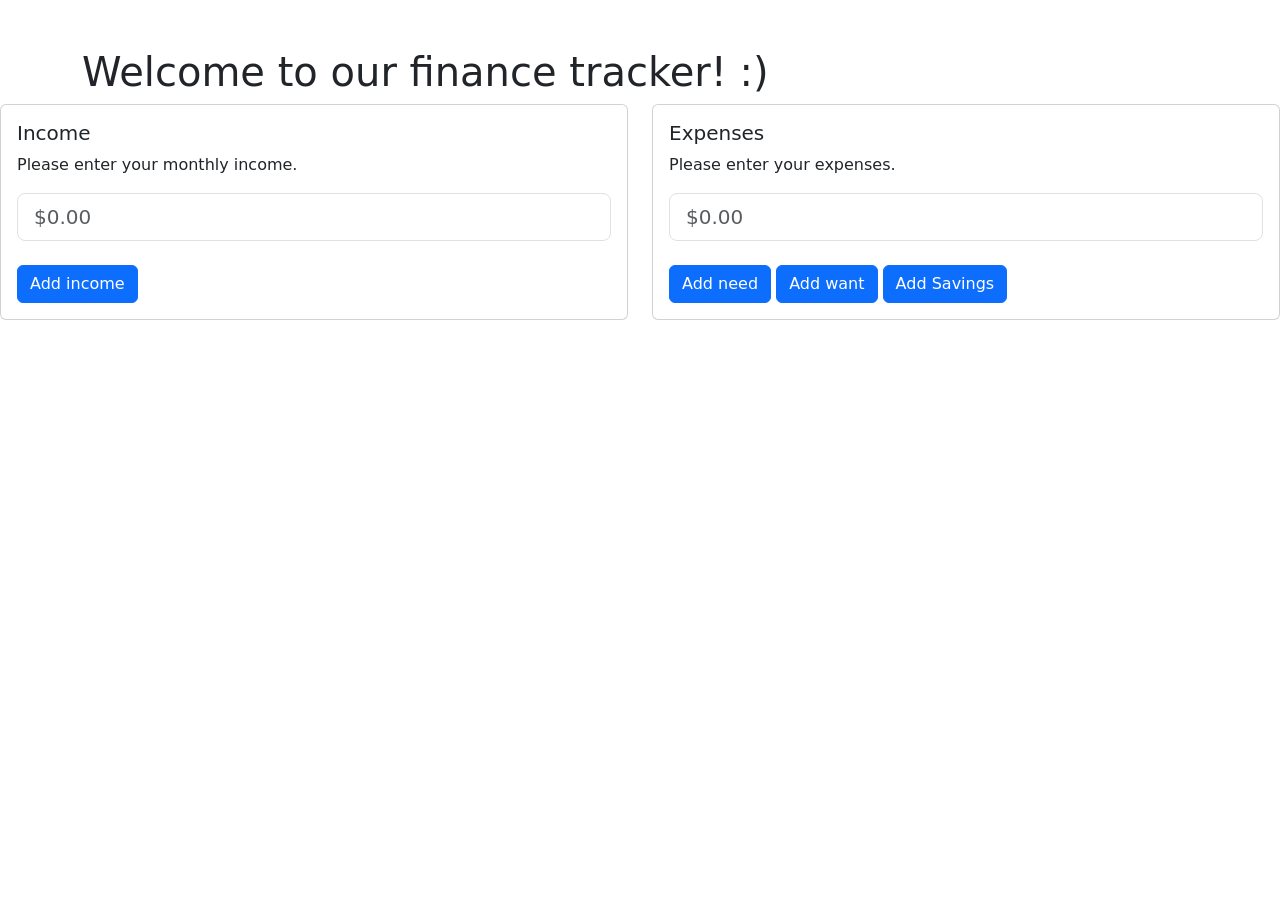
<file: index.html>
<!DOCTYPE html>
<html lang="en">

<head>
    <meta charset="UTF-8">
    <meta name="viewport" content="width=device-width, initial-scale=1.0">
    <title>Document</title>

    <!-- Bootstrap CSS -->
    <link href="https://cdn.jsdelivr.net/npm/bootstrap@5.3.3/dist/css/bootstrap.min.css" rel="stylesheet">
</head>

<body>

    <div class="container mt-5">
        <h1>Welcome to our finance tracker! :)</h1>

    </div>
    <div class="row">
        <div class="col-sm-6 mb-3 mb-sm-0">
            <div class="card">
                <div class="card-body">
                    <h5 class="card-title">Income</h5>
                    <p class="card-text">Please enter your monthly income.</p>
                    <input class="form-control form-control-lg" type="text" placeholder="$0.00"
                        aria-label=".form-control-lg example">
                    <br>
                    <a href="#" id="incomeBtn" class="btn btn-primary">Add income</a>
                </div>
            </div>
        </div>
        <div class="col-sm-6">
            <div class="card">
                <div class="card-body">
                    <h5 class="card-title">Expenses</h5>
                    <p class="card-text">Please enter your expenses.</p>
                    <input class="form-control form-control-lg" type="text" placeholder="$0.00"
                        aria-label=".form-control-lg example">
                        <br>
                    <a href="#" id="needBtn" class="btn btn-primary">Add need</a>
                    <a href="#" id="wantBtn" class="btn btn-primary">Add want</a>
                    <a href="#" id="saveBtn" class="btn btn-primary">Add Savings</a>
                </div>
            </div>
        </div>
    </div>
    <!-- jQuery -->
    <script src="https://code.jquery.com/jquery-3.7.1.min.js"></script>

    <!-- Bootstrap Bundle JS (includes Popper) -->
    <script src="https://cdn.jsdelivr.net/npm/bootstrap@5.3.3/dist/js/bootstrap.bundle.min.js"></script>

    <!-- Your script (must load after jQuery) -->
    <script src="script.js"></script>

</body>

</html>
</file>
